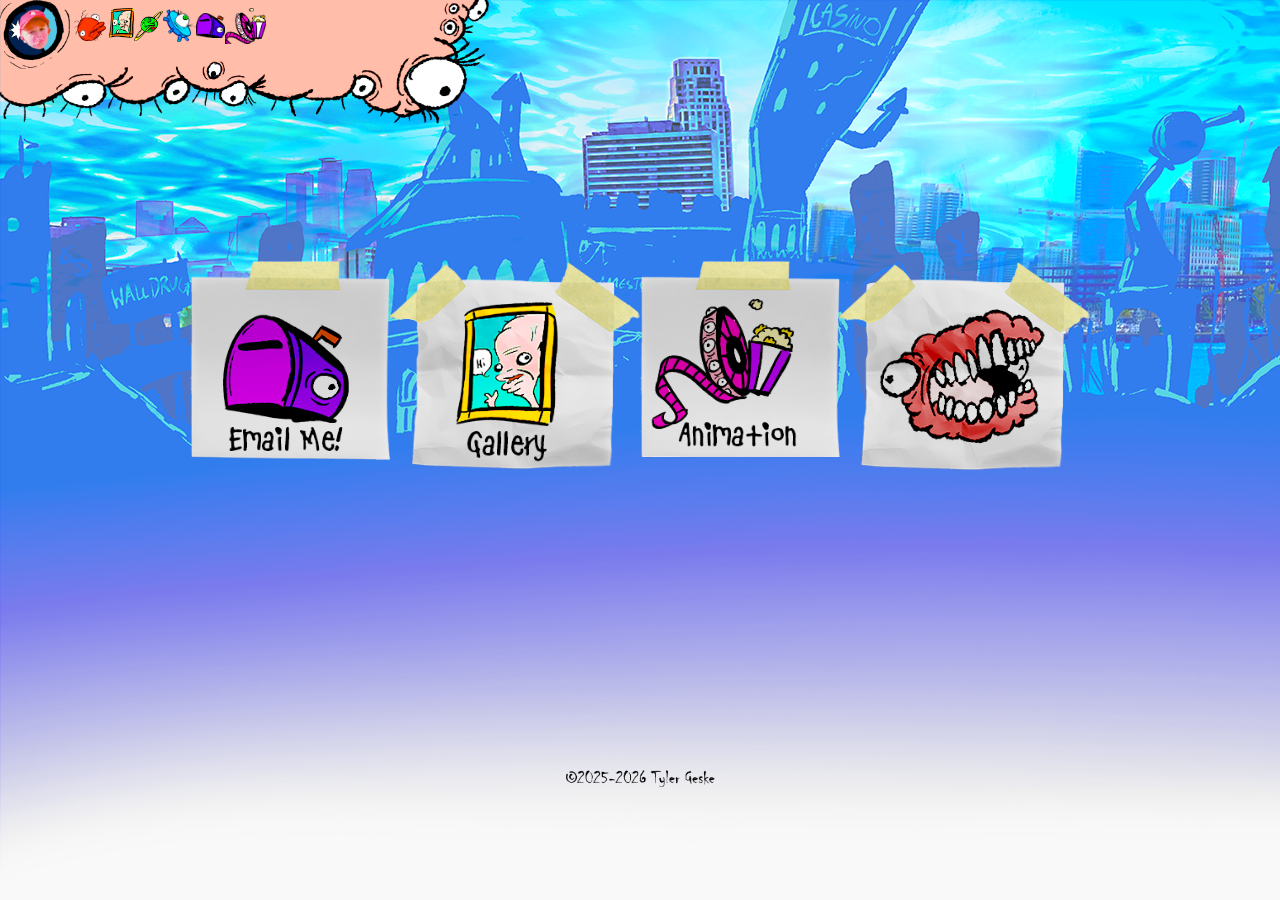
<file: index.html>
<!DOCTYPE html>
<html lang="en">
<head>
    <meta charset="UTF-8">
    <title>Experimental Pages</title>
    <link href="img/TGFavicon.png" rel="icon" type="image/x-icon">
    <meta content="Check out these cool webpages that Tyler made for his interaction design class!" name="description">
    <link href="id-style.css" media="all" rel="stylesheet" type="text/css">
</head>
<body>
<div class="leftnav">
    <div class="homecirc">
        <a href="https://teegoobo.com">
            <div class="myheadnav"></div>
        </a>
    </div>
    <section class="navbuttons">
        <a href="https://teegoobo.com/about">
            <div class="abtbut"></div>
        </a>
        <a href="https://teegeske.github.io/GDES-website-pages/gallery.html">
            <div class="galicon"></div>
        </a>
        <a href="https://teegoobo.com/linkpage">
            <div class="linkicon"></div>
        </a>
        <a href="https://teegoobo.com/site_updates">
            <div class="updicon"></div>
        </a>
        <a href="https://teegeske.github.io/GDES-website-pages/emailme.html">
            <div class="emmeicon"></div>
        </a>
        <a href="https://teegeske.github.io/GDES-website-pages/animation.html">
            <div class="animicon"></div>
        </a>
    </section>
</div>
<div id="parent">
<section class="main-content-area">
    <section class="pages">
        <section class="stickyrow">
            <a href="https://teegeske.github.io/GDES-website-pages/emailme.html">
                <section class="stickyA" style="background-image: url(img/assets/stickyA.png);"></section>
            </a>
            <a href="https://teegeske.github.io/GDES-website-pages/gallery.html">
                <section class="stickyB" style="background-image: url(img/assets/stickyB.png);"></section>
            </a>
            <a href="https://teegeske.github.io/GDES-website-pages/animation.html">
                <section class="stickyA" style="background-image: url(img/assets/stickyC.png);"></section>
            </a>
            <a href="https://teegoobo.com">
                <section class="backsticky"></section>
            </a>
        </section>
    </section>
</section>
    <section class="footer">
        <section class="copyright"></section>
    </section>
</div>
</body>
</html>
</file>
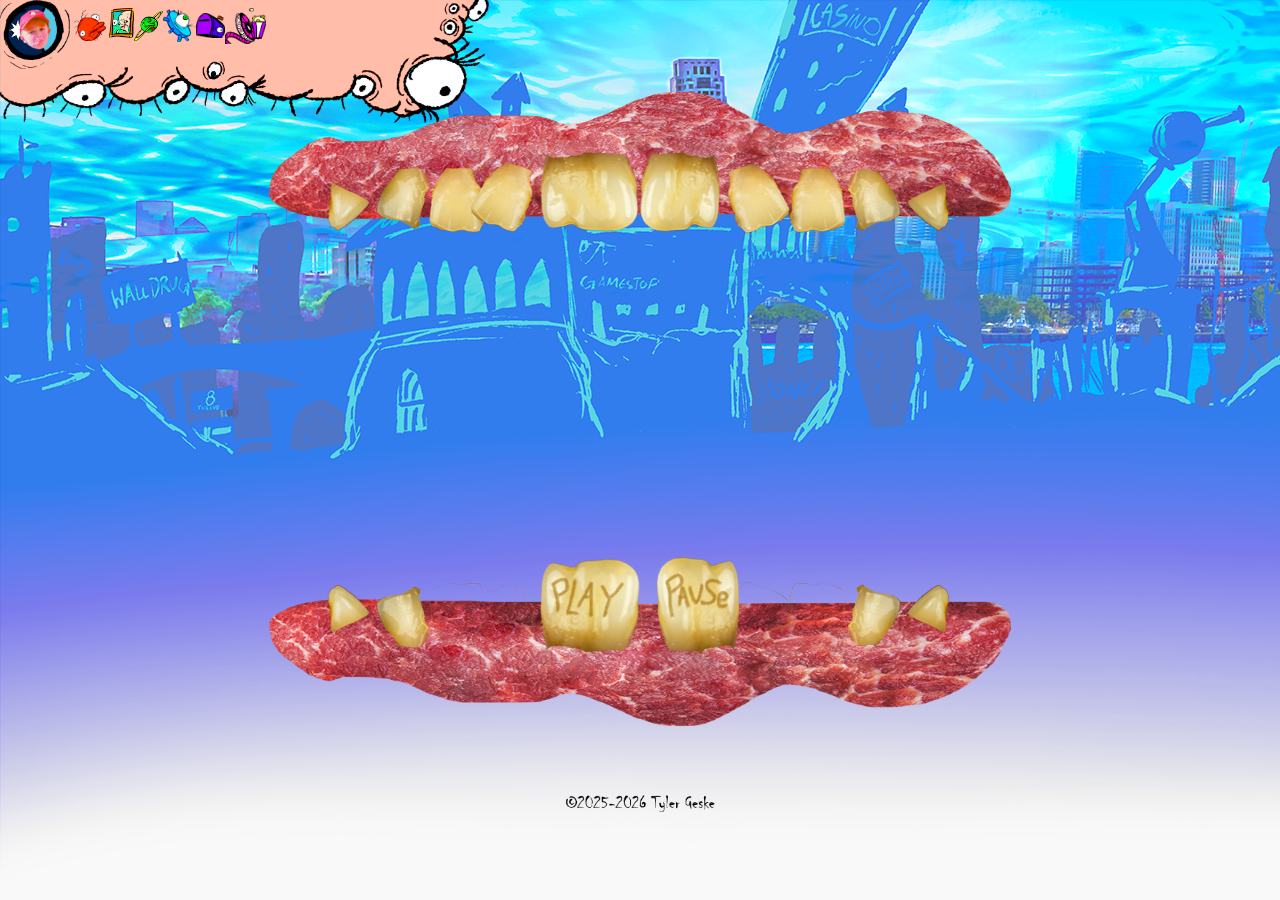
<file: animation.html>
<!DOCTYPE html>
<html lang="en">
<head>
    <meta charset="UTF-8">
    <title>Worms n' Dirt Animation</title>
    <link rel="icon" type="image/x-icon" href="img/TGFavicon.png">
    <meta name="description" content="Check out what Tyler made!">
    <link href="id-style.css" rel="stylesheet" type="text/css" media="all">
</head>
<body>
<div class="leftnav">
    <div class="homecirc">
        <a href="https://teegoobo.com"><div class="myheadnav"></div> </a>
    </div>
    <section class="navbuttons">
        <a href="https://teegoobo.com/about">
            <div class="abtbut"></div>
        </a>
        <a href="https://teegeske.github.io/GDES-website-pages/gallery.html">
            <div class="galicon"></div>
        </a>
        <a href="https://teegoobo.com/linkpage">
            <div class="linkicon"></div>
        </a>
        <a href="https://teegoobo.com/site_updates">
            <div class="updicon"></div>
        </a>
        <a href="https://teegeske.github.io/GDES-website-pages/emailme.html">
            <div class="emmeicon"></div>
        </a>
        <a href="https://teegeske.github.io/GDES-website-pages/animation.html">
            <div class="animicon"></div>
        </a>
    </section>
</div>
<div id="parent">
    <section class="topfiller" style="height: 25px;"></section>
    <section class="main-content-area">
        <section class="videoframe"></section>
        <section class="videobox">
            <video id="vidworms" width="720px;">
                <source src="draw/videos/wormsndirt.mp4" type="video/mp4">
                <source src="draw/videos/wormsndirt.mp4" type="video/ogg">
            </video>
        </section>
        <section class="vidbuttons">
            <button class="vidtoothA" onclick="playVideo()"> <img src="img/assets/videobuttons/play.png" alt="play button"> </button>
            <button class="vidtoothB" onclick="pauseVideo()"><img src="img/assets/videobuttons/pause.png" alt="pause button"></button>
        </section>
    </section>
    <section class="footer">
        <section class="copyright"></section>
    </section>
</div>
</body>
<script>
    const video = document.getElementById("vidworms");
    function playVideo() {
        video.play();
    }
    function pauseVideo() {
        video.pause();
    }
</script>
</html>
</file>
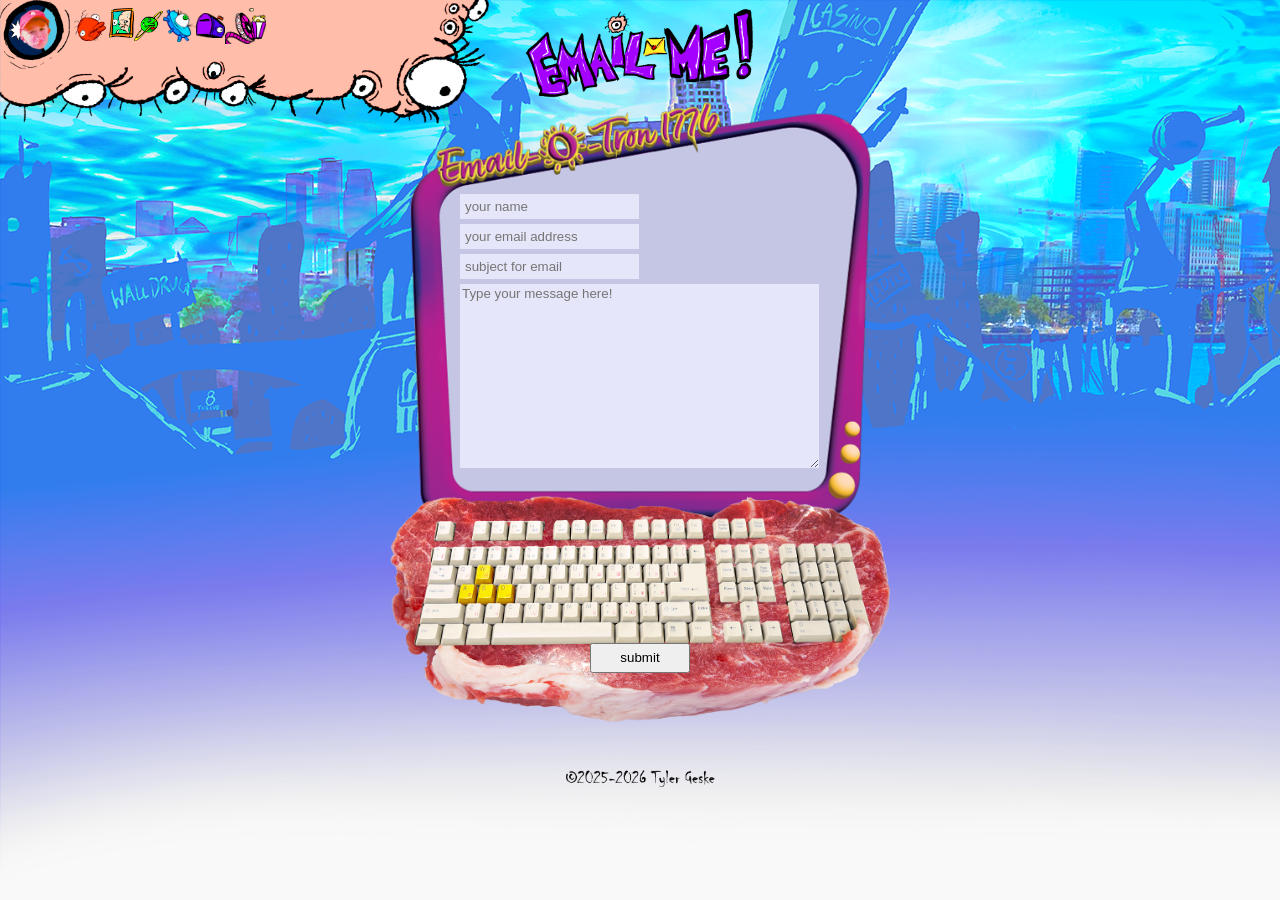
<file: emailme.html>
<!DOCTYPE html>
<html lang="en">
<head>
    <meta charset="UTF-8">
    <title>Email Me!</title>
    <link rel="icon" type="image/x-icon" href="img/TGFavicon.png">
    <meta name="description" content="Email Tyler Geske here!">
    <link href="id-style.css" rel="stylesheet" type="text/css" media="all">

</head>
<body>
<div class="leftnav">
    <div class="homecirc">
        <a href="https://teegoobo.com">
            <div class="myheadnav"></div>
        </a>
    </div>
    <section class="navbuttons">
        <a href="https://teegoobo.com/about">
            <div class="abtbut"></div>
        </a>
        <a href="https://teegeske.github.io/GDES-website-pages/gallery.html">
            <div class="galicon"></div>
        </a>
        <a href="https://teegoobo.com/linkpage">
            <div class="linkicon"></div>
        </a>
        <a href="https://teegoobo.com/site_updates">
            <div class="updicon"></div>
        </a>
        <a href="https://teegeske.github.io/GDES-website-pages/emailme.html">
            <div class="emmeicon"></div>
        </a>
        <a href="https://teegeske.github.io/GDES-website-pages/animation.html">
            <div class="animicon"></div>
        </a>
    </section>
</div>
<div id="parent">
    <section class="main-content-area">
        <section class="titlebox">
            <section class="mr-title"><img src="img/assets/emailhead.png" alt="Email Me!" style="height:7vw;"></section>
        </section>
        <section class="emailarea">
            <section class="mr-email">
                <form>
                    <div class="forumcol">
                        <div>
                            <div>
                                <div class="inputbox" style="min-height: 55px;">
                                    <input type="text" id="name" name="address" placeholder="your name">
                                    <input type="text" id="address" name="address" placeholder="your email address">
                                    <input type="text" id="subject" name="address" placeholder="subject for email">
                                    <textarea id="message" name="message"
                                              placeholder="Type your message here!"></textarea>
                                </div>
                            </div>
                        </div>
                    </div>
                    <div class="formrow">
                        <input type="button" value="submit">
                    </div>
                </form>
            </section>
        </section>
    </section>
    <section class="footer">
        <section class="copyright"></section>
    </section>
</div>
</body>
</html>
</file>
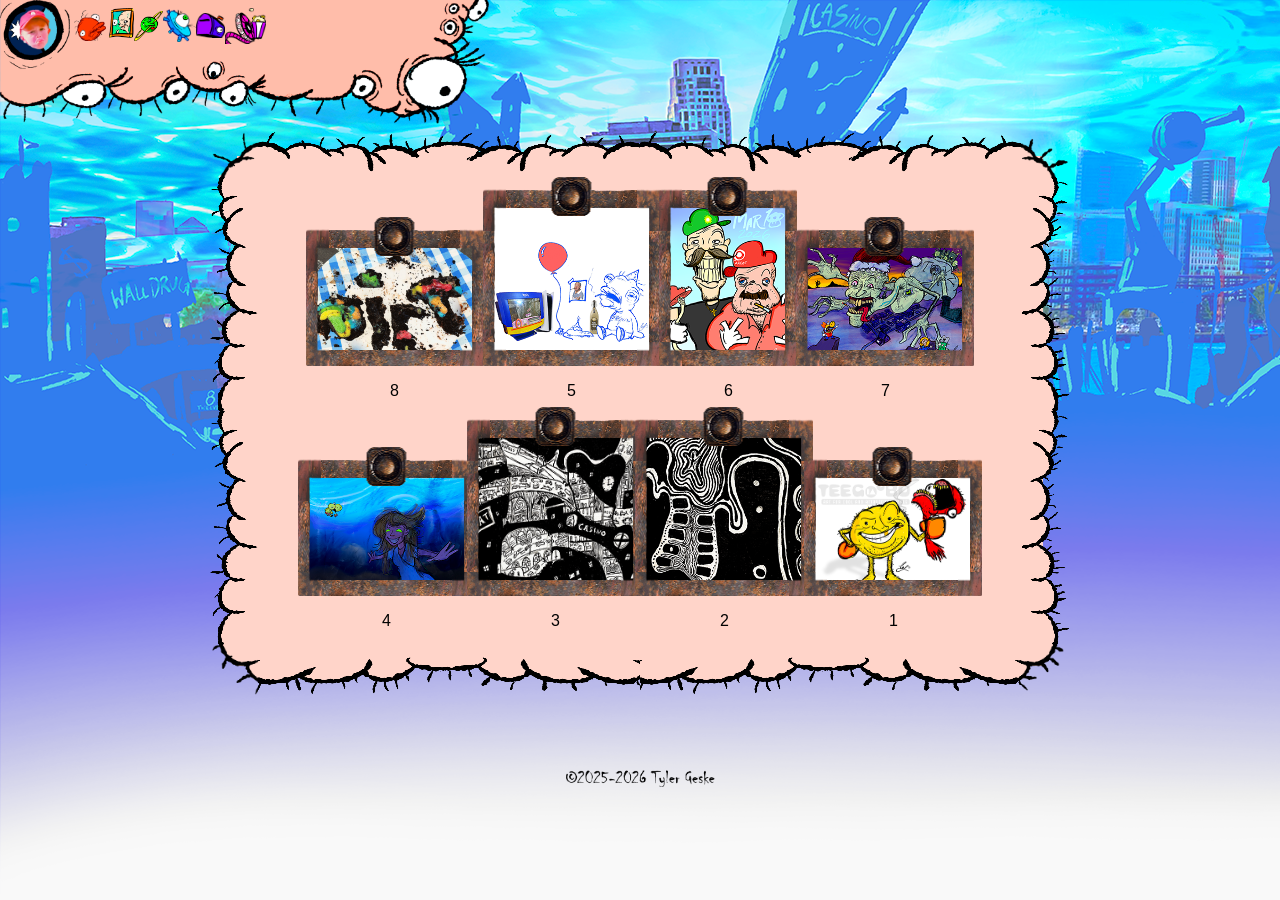
<file: gallery.html>
<!DOCTYPE html>
<html lang="en">
<head>
    <meta charset="UTF-8">
    <title>Gallery</title>
    <link rel="icon" type="image/x-icon" href="img/TGFavicon.png">
    <meta name="description" content="View the artworks of Tyler Geske here!">
    <link href="id-style.css" rel="stylesheet" type="text/css" media="all">
    <link rel="preload" href="img/assets/borders/galframeA.png" as="image">
    <link rel="preload" href="img/assets/borders/galframeB.png" as="image">
    <link rel="preload" href="img/assets/borders/galframeC.png" as="image">
    <link rel="preload" href="img/assets/borders/fleshborder1.png" as="image">
</head>
<body>
<div class="leftnav">
    <div class="homecirc">
        <a href="https://teegoobo.com">
            <div class="myheadnav"></div>
        </a>
    </div>
    <section class="navbuttons">
        <a href="https://teegoobo.com/about">
            <div class="abtbut"></div>
        </a>
        <a href="https://teegeske.github.io/GDES-website-pages/gallery.html">
            <div class="galicon"></div>
        </a>
        <a href="https://teegoobo.com/linkpage">
            <div class="linkicon"></div>
        </a>
        <a href="https://teegoobo.com/site_updates">
            <div class="updicon"></div>
        </a>
        <a href="https://teegeske.github.io/GDES-website-pages/emailme.html">
            <div class="emmeicon"></div>
        </a>
        <a href="https://teegeske.github.io/GDES-website-pages/animation.html">
            <div class="animicon"></div>
        </a>
    </section>
</div>
<div id="parent">
    <section class="main-content-area" style="width: 75%;">
        <section class="topfiller" style="height: 50px;"></section>
        <section class="gallery-area">
            <section class="galrow">
                <section class="galcard">
                    <a href="https://teegeske.github.io/GDES-website-pages/animation.html">
                        <section class="galportA" style="background-image: url('draw/thumbnails/worms.png');"></section>
                    </a>
                    <p>8</p>
                </section>
                <section class="galcard">
                    <a href="#">
                        <section class="galportC"
                                 style="background-image: url('draw/thumbnails/mybday2026.png');"></section>
                    </a>
                    <p>5</p>
                </section>
                <section class="galcard">
                    <a href="#">
                        <section class="galportB"
                                 style="background-image: url('draw/thumbnails/2026mar10.png');"></section>
                    </a>
                    <p>6</p>
                </section>
                <section class="galcard">
                    <a href="#">
                        <section class="galportAFalse"
                                 style="background-image: url('draw/thumbnails/christmas2025.png');"></section>
                    </a>
                    <p>7</p>
                </section>
            </section>
            <section class="galrow">
                <section class="galcard">
                    <a href="#">
                        <section class="galportAFalse"
                                 style="background-image: url('draw/thumbnails/creeklady.png');"></section>
                    </a>
                    <p>4</p>
                </section>
                <section class="galcard">
                    <a href="#">
                        <section class="galportC"
                                 style="background-image: url('draw/thumbnails/SOP-Buildings.png');"></section>
                    </a>
                    <p>3</p>
                </section>
                <section class="galcard">
                    <a href="#">
                        <section class="galportC"
                                 style="background-image: url('draw/thumbnails/giantface.png');"></section>
                    </a>
                    <p>2</p>
                </section>
                <section class="galcard">
                    <a href="#">
                        <section class="galportAFalse"
                                 style="background-image: url('draw/thumbnails/pacback.png');"></section>
                    </a>
                    <p>1</p>
                </section>
            </section>
        </section>
    </section>
    <section class="footer">
        <section class="copyright"></section>
    </section>
</div>
</body>
</html>
</file>
<file: id-style.css>
/* NOTE: this CSS file is for pages in the final project for GDES 2342 Interaction Design */
body {
    font-family: Arial, Helvetica, sans-serif;
    background-image: url("img/assets/homeback.png");
    background-repeat: no-repeat;
}

section {
    /*border: 2px solid lightgray;*/
}

.topfiller {
    width: 100%;
}

/* navbar */
.leftnav {
    z-index: 2;
    background-image: url('img/assets/upsidebarL.png');
    display: flex;
    position: absolute;
    background-size: 100%;
    width: 489px;
    height: 124px;
    top: 0vw;
    left: 0vw;

    .homecirc {
        background-image: url('img/assets/navbar/homecirc2.png');
        display: flex;
        background-size: 100%;
        width: 5.5vw;
        height: 5.4vw;
        justify-content: center;
        align-items: center;
    }

    .myheadnav {
        background-image: url('img/assets/me2004.png');
        background-color: transparent;
        background-size: 100%;
        width: 2.5vw;
        height: 3.2vw;
        margin-bottom: 0.75vw;
    }

    .myheadnav:hover {
        transform: rotate(-20deg);
    }

    .navbuttons {
        display: flex;
        flex-direction: row;
        height: 3vw;
        margin-top: 0.5vw;
        align-items: center;
        border: none;

        .abtbut {
            background-image: url('img/assets/navbar/abticon.png');
            background-repeat: no-repeat;
            background-color: transparent;
            background-size: 100%;
            width: 2.3vw;
            height: 2.4vw;
            margin-left: 0.25vw;
            padding-right: 0.25vw;
        }

        .abtbut:hover {
            transform: rotate(-20deg);
        }

        .galicon {
            background-image: url('img/assets/navbar/galnavoicon.png');
            background-repeat: no-repeat;
            background-color: transparent;
            background-size: 100%;
            width: 1.7vw;
            height: 2.7vw;
            margin-left: 0.25vw;
            padding-right: 0.25vw;
        }

        .galicon:hover {
            transform: rotate(20deg);
        }

        .updicon {
            background-image: url('img/assets/navbar/updicon.png');
            background-color: transparent;
            background-size: 100%;
            width: 2.3vw;
            height: 2.6vw;
            padding-right: 0.25vw;
        }

        .updicon:hover {
            transform: rotate(-20deg);
        }

        .linkicon {
            background-image: url('img/assets/navbar/linkicon.png');
            background-color: transparent;
            background-size: 100%;
            width: 2vw;
            height: 2.35vw;
            padding-right: 0.25vw;
        }

        .linkicon:hover {
            transform: rotate(20deg);
        }

        .emmeicon {
            background-image: url('img/assets/navbar/emmeicon.png');
            background-color: transparent;
            background-size: 100%;
            width: 2vw;
            height: 1.9vw;
            padding-right: 0.25vw;
        }

        .emmeicon:hover {
            transform: rotate(20deg);
        }
        .animicon {
            background-image: url('img/assets/navbar/animicon.png');
            background-color: transparent;
            background-size: 100%;
            width: 3vw;
            height: 2.8vw;
            padding-right: 0.25vw;
        }
        .animicon:hover {
            transform: rotate(20deg);
        }
    }
}

/*main stuff*/
#parent {
    display: flex;
    width: 100%;
    height: auto;
    flex-direction: column;
    align-content: center;
    flex-wrap: wrap;
    justify-content: space-between;

    .main-content-area {
        height: 756px;
        display: flex;
        justify-content: center;
        flex-wrap: nowrap;
        align-items: center;
        flex-direction: column;

        /*.topfiller {
            padding: 20px;
            height: 5vw;
            background-color: transparent;
        }*/

        .titlebox {
            display: flex;
            flex-direction: row;
            justify-content: space-around;
            align-items: center;

            .mr-title {
                width: auto;
                height: auto;

            }
        }

        /*email stuff*/

        section.emailarea {
            background-image: url('img/assets/emailme-screen.png');
            background-color: transparent;
            background-repeat: no-repeat;
            background-size: 100%;
            height: 700px;
            width: 500px;

            form {
                div.forumcol {
                    display: flex;

                    div {
                        display: flex;
                        flex-direction: column;
                        min-height: 200px;
                        width: 100%;
                        align-items: center;

                        div.inputbox {
                            width: 100%;
                            display: flex;
                            border-radius: 15px;
                            flex-direction: column;
                            align-items: flex-start;
                            padding-left: 140px;
                            padding-top: 92px;
                        }

                        input {
                            padding: 5px;
                            font-family: Arial, Helvetica, sans-serif;
                            background-color: lavender;
                            border: none;
                            margin-bottom: 5px;
                        }

                        textarea {
                            font-family: Arial, Helvetica, sans-serif;
                            min-height: 180px;
                            max-height: 180px;
                            min-width: 355px;
                            max-width: 355px;
                            width: 90%;
                            background-color: lavender;
                            border: none;
                        }
                    }
                }

                div.formrow {
                    display: flex;
                    flex-direction: column;
                    justify-content: space-between;
                    padding-top: 175px;
                    align-items: center;

                    input {
                        width: 100px;
                        height: 30px;
                    }
                }
            }
        }

        /*stuff for gallery*/

        .gallery-area {
            height: auto;
            width: 85%;
            display: flex;
            flex-direction: column;
            justify-content: space-around;
            background-color: #FFD4C9;
            padding-top: 50px;
            border-image-slice: 250 250 250 250;
            border-image-width: 50px 50px 50px 50px;
            border-image-outset: 29px;
            border-image-repeat: round round;
            border-image-source: url(img/assets/borders/fleshborder1.png);
            background-clip: padding-box;
            align-items: center;

            .galrow {
                width: 85%;
                display: flex;
                justify-content: space-evenly;
                padding-bottom: 20px;
                /*background-color: indianred;*/

                .galcard {
                    display: flex;
                    flex-direction: column;
                    align-items: center;
                    justify-content: flex-end;

                    .galportA {
                        background-size: 100%;
                        width: 160px;
                        height: 120px;
                        border-image-slice: 224 112 112 112;
                        border-image-width: 54px 24px 24px 23px;
                        border-image-outset: 29px 9px 0px 9px;
                        border-image-source: url(img/assets/borders/galframeA.png);
                        border-image-repeat: repeat repeat;
                    }

                    .galportA:hover {
                        border-image-source: url(img/assets/borders/galframeB.png);
                    }

                    .galportAFalse {
                        /*for this page, gallery icons that do not link to a page will display a red light*/
                        background-size: 100%;
                        width: 160px;
                        height: 120px;
                        border-image-slice: 224 112 112 112;
                        border-image-width: 54px 24px 24px 23px;
                        border-image-outset: 29px 9px 0px 9px;
                        border-image-source: url(img/assets/borders/galframeA.png);
                        border-image-repeat: repeat repeat;
                    }

                    .galportAFalse:hover {
                        border-image-source: url(img/assets/borders/galframeC.png);
                    }

                    .galportB {
                        background-size: 100%;
                        width: 120px;
                        height: 160px;
                        border-image-slice: 224 112 112 112;
                        border-image-width: 54px 24px 24px 23px;
                        border-image-outset: 29px 9px 0px 9px;
                        border-image-source: url(img/assets/borders/galframeA.png);
                        border-image-repeat: repeat repeat;
                    }

                    .galportB:hover {
                        border-image-source: url(img/assets/borders/galframeC.png);
                    }

                    .galportC {
                        background-size: 100%;
                        width: 160px;
                        height: 160px;
                        border-image-slice: 224 112 112 112;
                        border-image-width: 54px 24px 24px 23px;
                        border-image-outset: 29px 9px 0px 9px;
                        border-image-source: url(img/assets/borders/galframeA.png);
                        border-image-repeat: repeat repeat;
                    }

                    .galportC:hover {
                        border-image-source: url(img/assets/borders/galframeC.png);
                    }
                }
            }
        }

        /*video & animation stuff*/

        .videoframe {
            z-index: 2;
            width: 742px;
            height: 480px;
            position: absolute;
            border-image-slice: 195 0 195 0;
            border-image-width: 150px 0px 150px 0;
            border-image-outset: 79px 0 75px 0;
            border-image-repeat: stretch stretch;
            border-image-source: url(img/assets/borders/videoframe.png);
        }

        .vidbuttons {
            z-index: 2;
            position: absolute;
            margin-top: 390px;

            .vidtoothA {
                background-color: transparent;
                border: none;

                img {
                    height: 95px;
                }
            }

            .vidtoothA:hover {
                transform: rotate(-10deg);
            }

            .vidtoothB {
                background-color: transparent;
                border: none;

                img {
                    height: 95px;
                }
            }

            .vidtoothB:hover {
                transform: rotate(-10deg);
            }
        }

        /*stuff for the index page*/

        .pages {
            .stickyrow {
                display: flex;
                flex-direction: row;

                .stickyA {
                    height: 200px;
                    width: 200px;
                    background-repeat: no-repeat;
                    background-size: 100%;
                }

                .stickyA:hover {
                    transform: rotate(10deg);
                }

                .stickyB {
                    height: 250px;
                    width: 250px;
                    background-repeat: no-repeat;
                    background-size: 100%;
                }

                .stickyB:hover {
                    transform: rotate(-10deg);
                }

                .backsticky {
                    background-image: url(img/assets/backstickyA.png);
                    height: 250px;
                    width: 250px;
                    background-repeat: no-repeat;
                    background-size: 100%;
                }

                .backsticky:hover {
                    transform: rotate(-10deg);
                    background-image: url(img/assets/backstickyB.png);
                }
            }
        }
    }

    .footer {
        height: auto;
        display: flex;
        justify-content: center;
        align-items: center;
        flex-direction: column;

        .copyright {
            background-image: url('img/assets/copyright.png');
            background-size: 100%;
            height: 1.8vw;
            width: 12vw;
        }
    }
}
</file>
